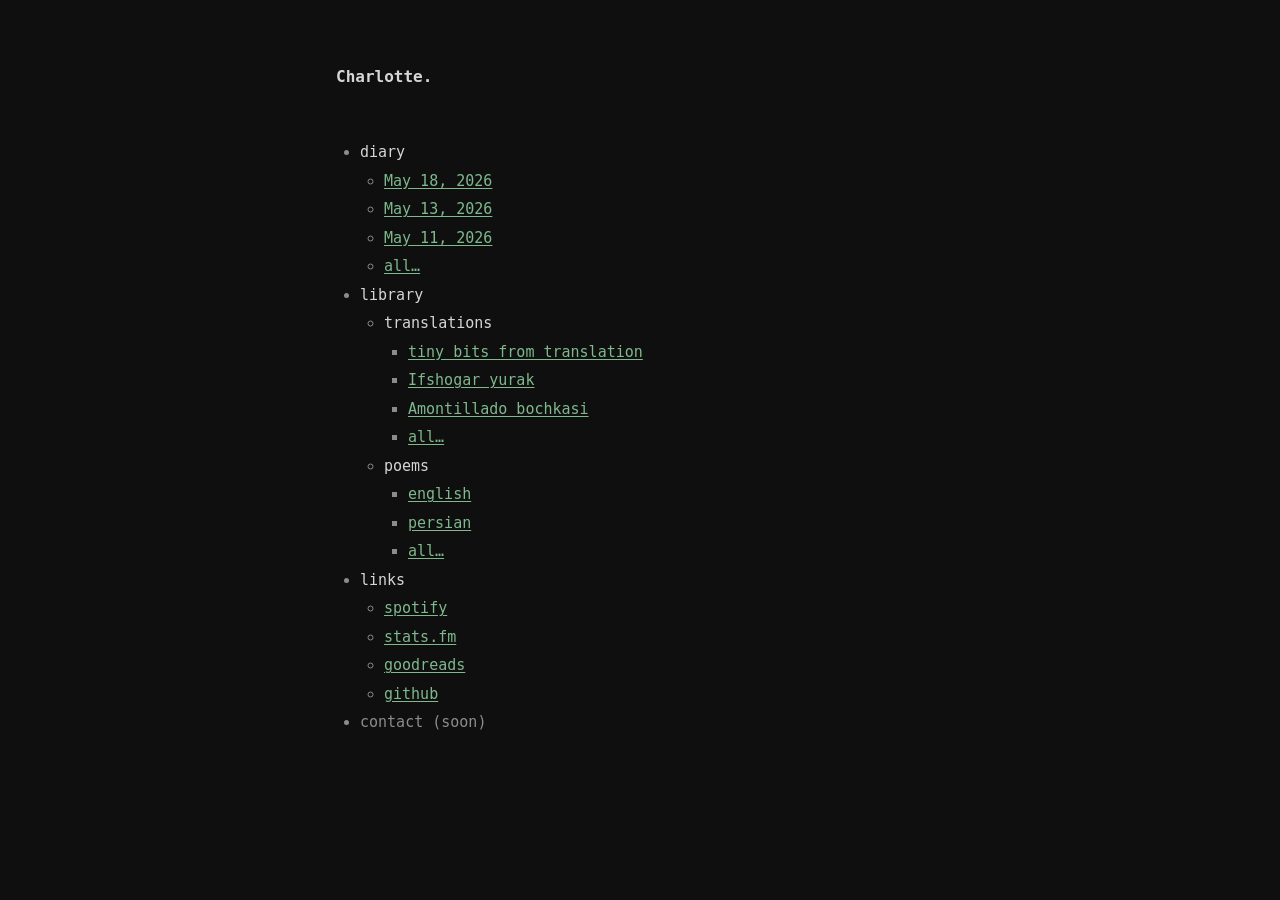
<file: index.html>
<!doctype html>
<html lang="en">
<head>
  <meta charset="utf-8">
  <meta name="viewport" content="width=device-width,initial-scale=1">
  <meta name="color-scheme" content="dark">
  <title>Charlotte</title>
  <link rel="stylesheet" href="style.css">
</head>
<body>
  <header class="site-header">
    <h1 class="site-title"><a href="./">Charlotte.</a></h1>
  </header>

  <main>
    <ul class="tree">
      <li>diary
        <ul id="diary-list" data-manifest="posts/index.json" data-limit="3" data-all="diary.html" aria-busy="true">
          <li class="loading">Loading…</li>
        </ul>
      </li>
      <li>library
        <ul>
          <li>translations
            <ul id="translation-list" data-manifest="translations/index.json" data-type="translation" data-limit="3" data-all="translations.html" aria-busy="true">
              <li class="loading">Loading…</li>
            </ul>
          </li>
          <li>poems
            <ul>
              <li><a href="poems.html?lang=english">english</a></li>
              <li><a href="poems.html?lang=persian">persian</a></li>
              <li><a href="poems.html">all…</a></li>
            </ul>
          </li>
        </ul>
      </li>
      <li>links
        <ul>
          <li><a href="https://open.spotify.com/user/31othfhgdgqqzqhprfutfl6iafru" target="_blank" rel="noopener">spotify</a></li>
          <li><a href="https://stats.fm/ltscharlotte" target="_blank" rel="noopener">stats.fm</a></li>
          <li><a href="https://www.goodreads.com/charlotte1384" target="_blank" rel="noopener">goodreads</a></li>
          <li><a href="https://github.com/charlottebirmingham13" target="_blank" rel="noopener">github</a></li>
        </ul>
      </li>
      <li class="dim">contact (soon)</li>
    </ul>
  </main>

  <script src="app.js"></script>
</body>
</html>
</file>
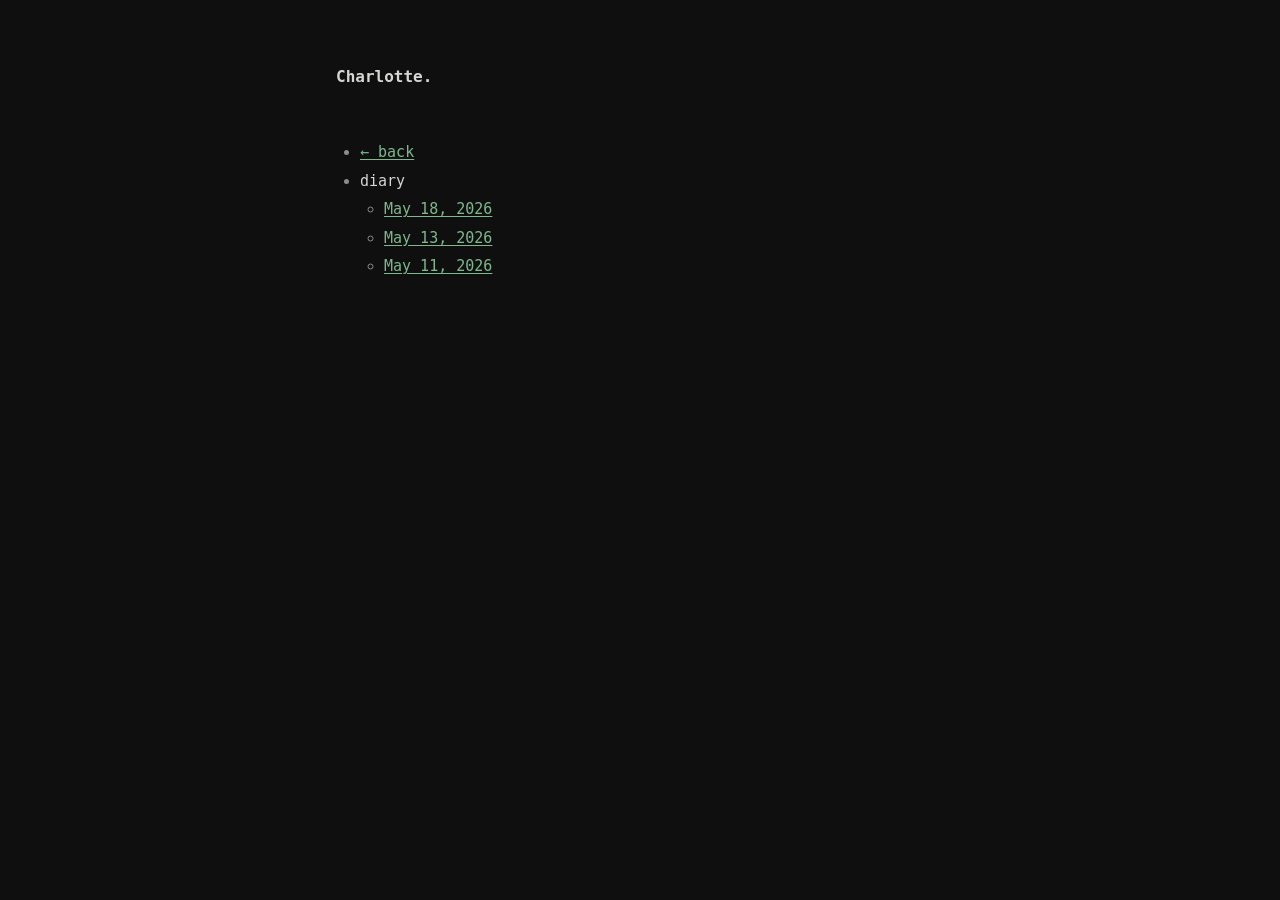
<file: diary.html>
<!doctype html>
<html lang="en">
<head>
  <meta charset="utf-8">
  <meta name="viewport" content="width=device-width,initial-scale=1">
  <meta name="color-scheme" content="dark">
  <title>diary — Charlotte</title>
  <link rel="stylesheet" href="style.css">
</head>
<body>
  <header class="site-header">
    <h1 class="site-title"><a href="./">Charlotte.</a></h1>
  </header>

  <main>
    <ul class="tree">
      <li><a href="./">← back</a></li>
      <li>diary
        <ul id="diary-list" data-manifest="posts/index.json" aria-busy="true">
          <li class="loading">Loading…</li>
        </ul>
      </li>
    </ul>
  </main>

  <script src="app.js"></script>
</body>
</html>
</file>
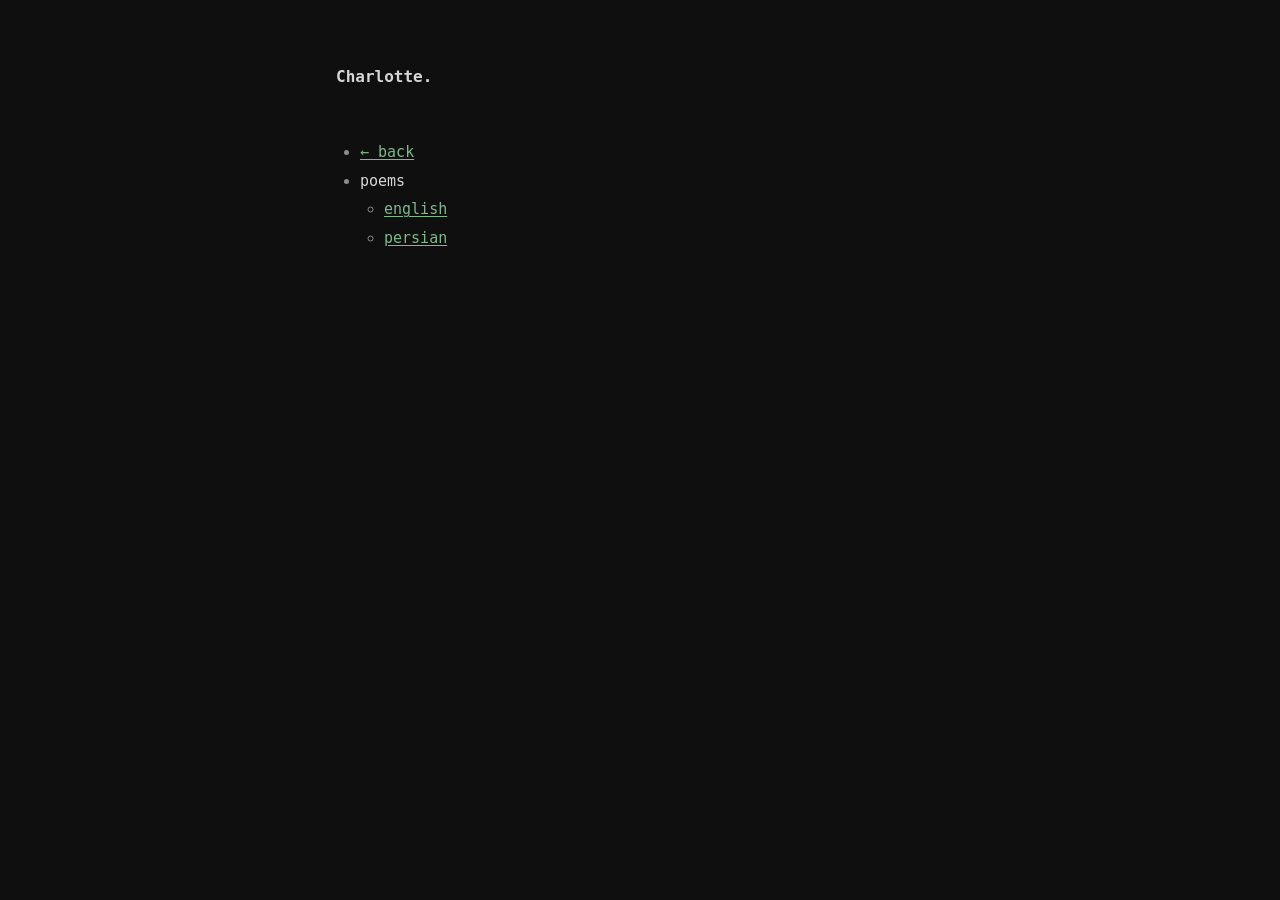
<file: poems.html>
<!doctype html>
<html lang="en">
<head>
  <meta charset="utf-8">
  <meta name="viewport" content="width=device-width,initial-scale=1">
  <meta name="color-scheme" content="dark">
  <title>poems — Charlotte</title>
  <link rel="stylesheet" href="style.css">
</head>
<body>
  <header class="site-header">
    <h1 class="site-title"><a href="./">Charlotte.</a></h1>
  </header>

  <main>
    <ul class="tree">
      <li><a id="poem-back" href="./">← back</a></li>
      <li><span id="poem-heading">poems</span>
        <ul id="poem-list" aria-busy="true">
          <li class="loading">Loading…</li>
        </ul>
      </li>
    </ul>
  </main>

  <script src="app.js"></script>
</body>
</html>
</file>
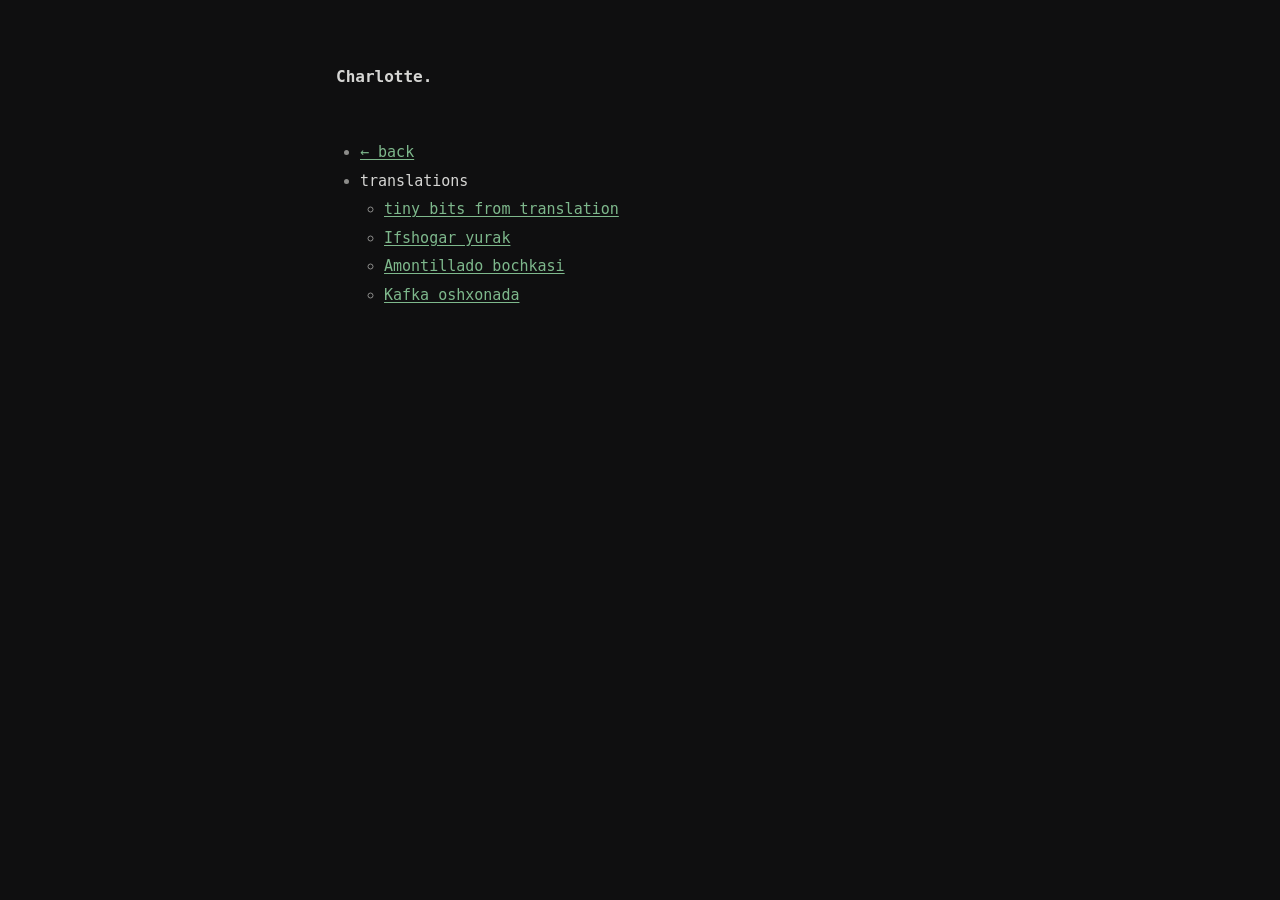
<file: translations.html>
<!doctype html>
<html lang="en">
<head>
  <meta charset="utf-8">
  <meta name="viewport" content="width=device-width,initial-scale=1">
  <meta name="color-scheme" content="dark">
  <title>translations — Charlotte</title>
  <link rel="stylesheet" href="style.css">
</head>
<body>
  <header class="site-header">
    <h1 class="site-title"><a href="./">Charlotte.</a></h1>
  </header>

  <main>
    <ul class="tree">
      <li><a href="./">← back</a></li>
      <li>translations
        <ul id="translation-list" data-manifest="translations/index.json" data-type="translation" aria-busy="true">
          <li class="loading">Loading…</li>
        </ul>
      </li>
    </ul>
  </main>

  <script src="app.js"></script>
</body>
</html>
</file>
<file: style.css>
:root {
  --bg: #0f0f10;
  --bg-elev: #18181b;
  --fg: #d6d6d4;
  --fg-muted: #8c8c8a;
  --accent: #7eb88c;
  --error: #d97a7a;
  --rule: #26262a;
  --max-w: 38rem;
  --serif: ui-serif, Georgia, "Iowan Old Style", Charter, "Vazirmatn", "Noto Naskh Arabic", Tahoma, serif;
  --sans: ui-sans-serif, system-ui, -apple-system, "Segoe UI", "Vazirmatn", "Noto Sans Arabic", Tahoma, sans-serif;
  --mono: ui-monospace, "JetBrains Mono", "Fira Code", Menlo, Consolas, monospace;
}

* { box-sizing: border-box; }

html {
  background: var(--bg);
  -webkit-text-size-adjust: 100%;
}

body {
  margin: 0;
  font-family: var(--mono);
  font-size: 0.9375rem;
  line-height: 1.65;
  color: var(--fg);
  background: var(--bg);
  padding: 4rem 1.25rem 3rem;
  display: flex;
  flex-direction: column;
  align-items: center;
  min-height: 100vh;
}

.site-header,
main {
  width: 100%;
  max-width: var(--max-w);
}

.site-header { margin-bottom: 3rem; }

.site-title {
  font-size: 1rem;
  font-weight: 700;
  margin: 0;
}

.site-title a {
  color: var(--fg);
  text-decoration: none;
}

.site-title a:hover { color: var(--accent); }

a {
  color: var(--accent);
  text-decoration: none;
}

a:hover { text-decoration: underline; }

.tree {
  list-style: disc;
  padding-inline-start: 1.5rem;
  margin: 0;
  font-size: 0.9375rem;
  line-height: 1.9;
  color: var(--fg);
}

.tree ul {
  list-style: circle;
  padding-inline-start: 1.5rem;
  margin: 0;
}

.tree ul ul { list-style: square; }

.tree li { margin: 0; }

.tree li::marker { color: var(--fg-muted); }

.tree a {
  color: var(--accent);
  text-decoration: underline;
  text-underline-offset: 2px;
}

.tree a:hover { color: var(--fg); }

.tree li.dim,
.tree li.loading,
.tree li.error { color: var(--fg-muted); }
.tree li.error { color: var(--error); }

.tree + article { margin-top: 2rem; }

.post h1 {
  font-size: 1.5rem;
  line-height: 1.3;
  margin: 0 0 0.5rem;
}

.post h2 {
  font-size: 1.125rem;
  margin: 2.5rem 0 0.75rem;
}

.post h3 {
  font-size: 1rem;
  margin: 2rem 0 0.5rem;
}

.post p { margin: 1.1rem 0; }

.post ul, .post ol { padding-inline-start: 1.5rem; }
.post li { margin: 0.3rem 0; }

.post blockquote {
  border-inline-start: 3px solid var(--accent);
  padding-inline-start: 1rem;
  margin: 1.5rem 0;
  color: var(--fg-muted);
  font-style: italic;
}

.post code {
  font-size: 0.95em;
  background: var(--bg-elev);
  padding: 0.1em 0.35em;
  border-radius: 3px;
}

.post pre {
  background: var(--bg-elev);
  padding: 1rem;
  border-radius: 6px;
  overflow-x: auto;
  font-size: 0.875rem;
  line-height: 1.5;
}

.post pre code {
  background: transparent;
  padding: 0;
  font-size: inherit;
}

.post hr {
  border: 0;
  border-top: 1px solid var(--rule);
  margin: 2.5rem 0;
}

.post a { text-decoration: underline; text-underline-offset: 2px; }

.dim { color: var(--fg-muted); }

.loading, .error {
  color: var(--fg-muted);
  font-style: italic;
}

.error { color: var(--error); }

[dir="rtl"] {
  font-family: "Vazirmatn", "Noto Naskh Arabic", Tahoma, var(--serif);
  line-height: 1.85;
}

[dir="rtl"] code,
[dir="rtl"] pre {
  font-family: var(--mono);
  direction: ltr;
  text-align: left;
}
</file>
